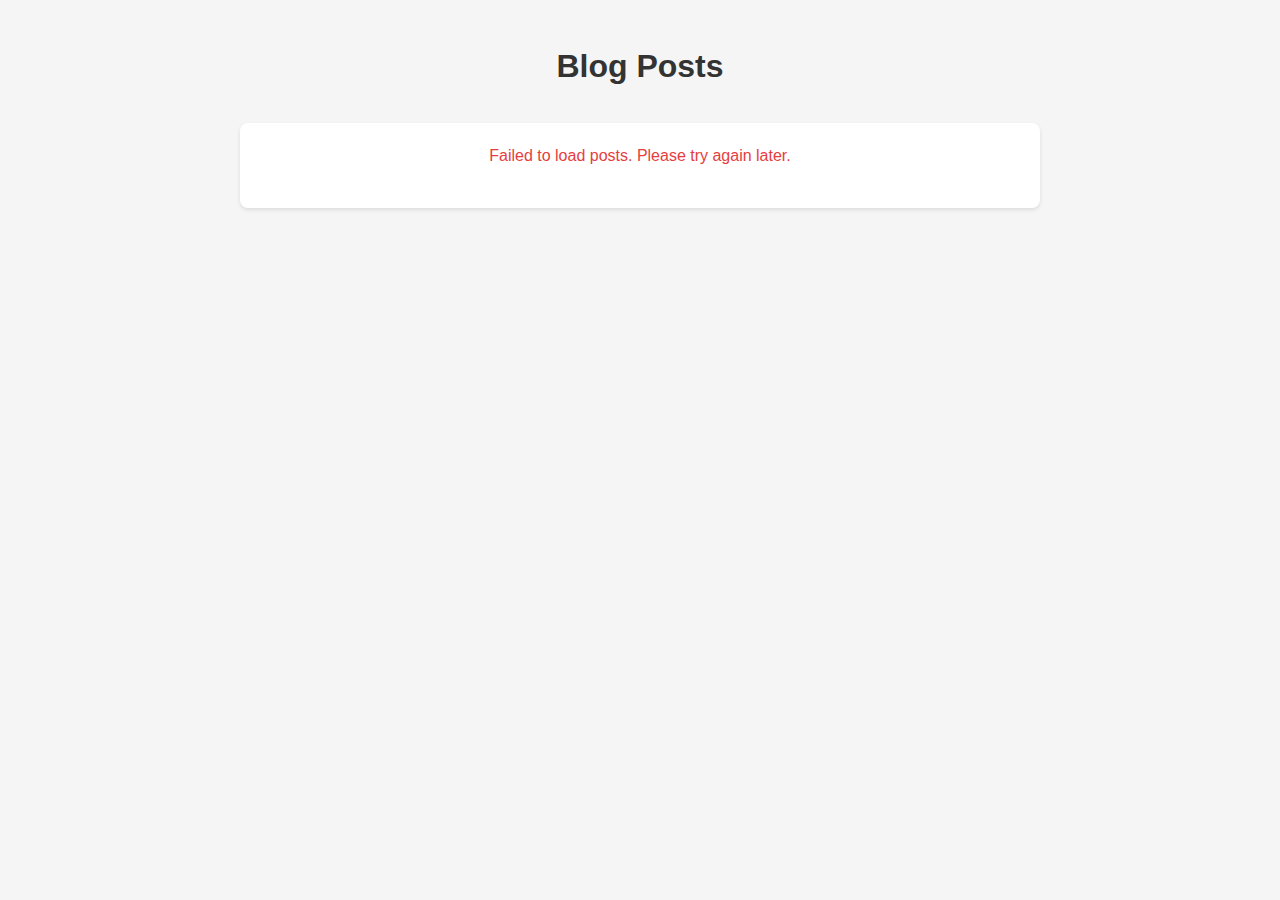
<file: example/index.html>
<!DOCTYPE html>
<html lang="en">
<head>
    <meta charset="UTF-8">
    <meta name="viewport" content="width=device-width, initial-scale=1.0">
    <title>Blog Posts - zneloy.site</title>
    <style>
        body {
            font-family: -apple-system, BlinkMacSystemFont, 'Segoe UI', Roboto, Oxygen, Ubuntu, Cantarell, sans-serif;
            line-height: 1.6;
            max-width: 800px;
            margin: 0 auto;
            padding: 20px;
            background-color: #f5f5f5;
        }

        h1 {
            text-align: center;
            color: #333;
            margin-bottom: 30px;
        }

        .posts {
            background: white;
            border-radius: 8px;
            box-shadow: 0 2px 4px rgba(0,0,0,0.1);
            padding: 20px;
        }

        .post-item {
            margin-bottom: 20px;
            padding-bottom: 20px;
            border-bottom: 1px solid #eee;
        }

        .post-item:last-child {
            border-bottom: none;
            margin-bottom: 0;
        }

        .post-title {
            color: #2c5282;
            text-decoration: none;
            font-size: 1.2rem;
            font-weight: 600;
        }

        .post-title:hover {
            text-decoration: underline;
        }

        .post-date {
            color: #666;
            font-size: 0.9rem;
            margin-top: 5px;
        }

        #loading {
            text-align: center;
            color: #666;
        }

        #error {
            color: #e53e3e;
            text-align: center;
            display: none;
        }

        .pagination {
            display: flex;
            justify-content: center;
            gap: 8px;
            margin-top: 20px;
            flex-wrap: wrap;
        }

        .pagination button {
            padding: 8px 12px;
            border: 1px solid #e2e8f0;
            background-color: white;
            color: #2d3748;
            border-radius: 4px;
            cursor: pointer;
            transition: all 0.2s;
        }

        .pagination button:hover {
            background-color: #f7fafc;
        }

        .pagination button.active {
            background-color: #2c5282;
            color: white;
            border-color: #2c5282;
        }

        .pagination button:disabled {
            background-color: #edf2f7;
            color: #a0aec0;
            cursor: not-allowed;
        }

        .post-info {
            text-align: center;
            color: #666;
            margin-top: 20px;
            font-size: 0.9rem;
        }
    </style>
</head>
<body>
    <h1>Blog Posts</h1>
    <div class="posts">
        <div id="loading">Loading posts...</div>
        <div id="error">Failed to load posts. Please try again later.</div>
        <div id="posts-container"></div>
        <div id="post-info" class="post-info"></div>
        <div id="pagination" class="pagination"></div>
    </div>

    <script>
        const blogUrl = 'https://blog.zneloy.site';
        const rssUrl = `${blogUrl}/feeds/posts/default?alt=rss&max-results=500`;
        const corsProxy = 'https://api.allorigins.win/raw?url=';
        const POSTS_PER_PAGE = 10;
        
        let allPosts = [];
        let currentPage = 1;

        function displayPosts(page) {
            const startIndex = (page - 1) * POSTS_PER_PAGE;
            const endIndex = startIndex + POSTS_PER_PAGE;
            const postsToDisplay = allPosts.slice(startIndex, endIndex);
            
            const postsContainer = document.getElementById('posts-container');
            postsContainer.innerHTML = '';

            postsToDisplay.forEach(post => {
                const postElement = document.createElement('div');
                postElement.className = 'post-item';
                postElement.innerHTML = `
                    <a href="${post.link}" class="post-title">${post.title}</a>
                    <div class="post-date">${post.date.toLocaleDateString()}</div>
                `;
                postsContainer.appendChild(postElement);
            });

            // Update post info
            const totalPosts = allPosts.length;
            const postInfo = document.getElementById('post-info');
            postInfo.textContent = `Showing ${startIndex + 1}-${Math.min(endIndex, totalPosts)} of ${totalPosts} posts`;

            updatePagination(page, Math.ceil(totalPosts / POSTS_PER_PAGE));
        }

        function updatePagination(currentPage, totalPages) {
            const pagination = document.getElementById('pagination');
            pagination.innerHTML = '';

            // Previous button
            const prevButton = document.createElement('button');
            prevButton.textContent = '←';
            prevButton.disabled = currentPage === 1;
            prevButton.onclick = () => {
                if (currentPage > 1) {
                    displayPosts(currentPage - 1);
                }
            };
            pagination.appendChild(prevButton);

            // Page numbers
            let startPage = Math.max(1, currentPage - 2);
            let endPage = Math.min(totalPages, startPage + 4);
            
            // Adjust start page if we're near the end
            if (endPage - startPage < 4) {
                startPage = Math.max(1, endPage - 4);
            }

            // First page
            if (startPage > 1) {
                const firstButton = document.createElement('button');
                firstButton.textContent = '1';
                firstButton.onclick = () => displayPosts(1);
                pagination.appendChild(firstButton);
                
                if (startPage > 2) {
                    const ellipsis = document.createElement('button');
                    ellipsis.textContent = '...';
                    ellipsis.disabled = true;
                    pagination.appendChild(ellipsis);
                }
            }

            // Page numbers
            for (let i = startPage; i <= endPage; i++) {
                const pageButton = document.createElement('button');
                pageButton.textContent = i;
                pageButton.className = i === currentPage ? 'active' : '';
                pageButton.onclick = () => displayPosts(i);
                pagination.appendChild(pageButton);
            }

            // Last page
            if (endPage < totalPages) {
                if (endPage < totalPages - 1) {
                    const ellipsis = document.createElement('button');
                    ellipsis.textContent = '...';
                    ellipsis.disabled = true;
                    pagination.appendChild(ellipsis);
                }
                
                const lastButton = document.createElement('button');
                lastButton.textContent = totalPages;
                lastButton.onclick = () => displayPosts(totalPages);
                pagination.appendChild(lastButton);
            }

            // Next button
            const nextButton = document.createElement('button');
            nextButton.textContent = '→';
            nextButton.disabled = currentPage === totalPages;
            nextButton.onclick = () => {
                if (currentPage < totalPages) {
                    displayPosts(currentPage + 1);
                }
            };
            pagination.appendChild(nextButton);
        }

        async function fetchPosts() {
            try {
                const response = await fetch(corsProxy + encodeURIComponent(rssUrl));
                const text = await response.text();
                const parser = new DOMParser();
                const xmlDoc = parser.parseFromString(text, 'text/xml');
                const items = xmlDoc.getElementsByTagName('item');
                
                document.getElementById('loading').style.display = 'none';

                allPosts = Array.from(items).map(item => ({
                    title: item.getElementsByTagName('title')[0].textContent,
                    link: item.getElementsByTagName('link')[0].textContent,
                    date: new Date(item.getElementsByTagName('pubDate')[0].textContent)
                }));

                displayPosts(1);
            } catch (error) {
                document.getElementById('loading').style.display = 'none';
                document.getElementById('error').style.display = 'block';
                console.error('Error fetching posts:', error);
            }
        }

        fetchPosts();
    </script>
</body>
</html>
</file>
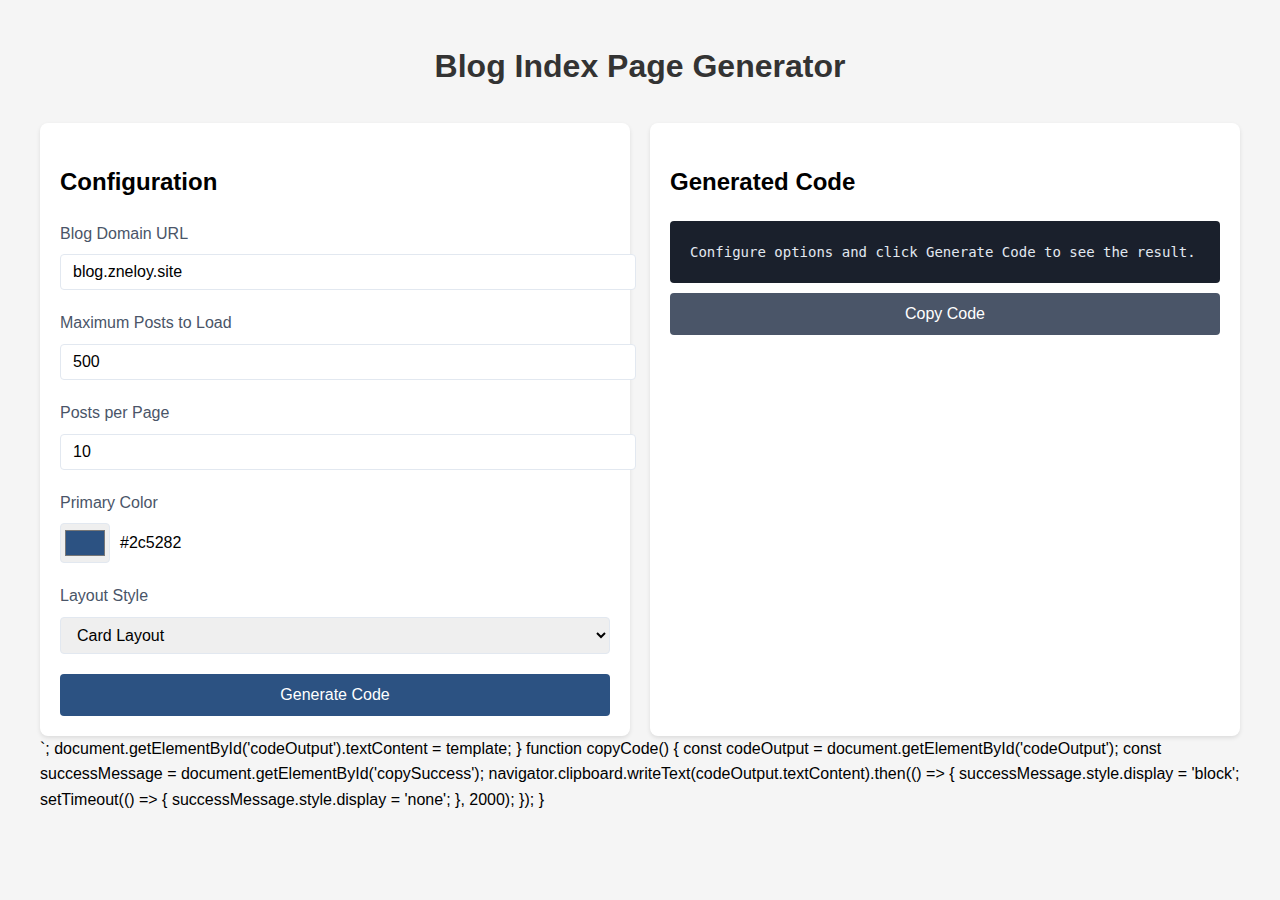
<file: gen.html>
<!DOCTYPE html>
<html lang="en">

<head>
    <meta charset="UTF-8">
    <meta name="viewport" content="width=device-width, initial-scale=1.0">
    <title>Blog Index Page Generator</title>
    <style>
        body {
            font-family: -apple-system, BlinkMacSystemFont, 'Segoe UI', Roboto, Oxygen, Ubuntu, Cantarell, sans-serif;
            line-height: 1.6;
            max-width: 1200px;
            margin: 0 auto;
            padding: 20px;
            background-color: #f5f5f5;
        }

        h1 {
            text-align: center;
            color: #333;
            margin-bottom: 30px;
        }

        .container {
            display: grid;
            grid-template-columns: 1fr 1fr;
            gap: 20px;
        }

        @media (max-width: 768px) {
            .container {
                grid-template-columns: 1fr;
            }
        }

        .config-panel,
        .preview-panel {
            background: white;
            border-radius: 8px;
            box-shadow: 0 2px 4px rgba(0, 0, 0, 0.1);
            padding: 20px;
        }

        .form-group {
            margin-bottom: 20px;
        }

        label {
            display: block;
            margin-bottom: 8px;
            color: #4a5568;
            font-weight: 500;
        }

        input,
        select {
            width: 100%;
            padding: 8px 12px;
            border: 1px solid #e2e8f0;
            border-radius: 4px;
            font-size: 16px;
        }

        .color-picker {
            display: flex;
            gap: 10px;
            align-items: center;
        }

        .color-picker input[type="color"] {
            width: 50px;
            height: 40px;
            padding: 2px;
        }

        button {
            background-color: #2c5282;
            color: white;
            padding: 12px 20px;
            border: none;
            border-radius: 4px;
            cursor: pointer;
            font-size: 16px;
            width: 100%;
            transition: background-color 0.2s;
        }

        button:hover {
            background-color: #2a4365;
        }

        .code-output {
            background: #1a202c;
            color: #e2e8f0;
            padding: 20px;
            border-radius: 4px;
            overflow-x: auto;
            font-family: 'Consolas', 'Monaco', monospace;
            font-size: 14px;
            white-space: pre-wrap;
            margin-top: 20px;
        }

        .copy-button {
            background-color: #4a5568;
            margin-top: 10px;
        }

        .copy-button:hover {
            background-color: #2d3748;
        }

        .success-message {
            color: #48bb78;
            text-align: center;
            margin-top: 10px;
            display: none;
        }
    </style>
</head>

<body>
    <h1>Blog Index Page Generator</h1>

    <div class="container">
        <div class="config-panel">
            <h2>Configuration</h2>
            <div class="form-group">
                <label for="blogUrl">Blog Domain URL</label>
                <input type="text" id="blogUrl" placeholder="blog.example.com" value="blog.zneloy.site">
            </div>

            <div class="form-group">
                <label for="maxPosts">Maximum Posts to Load</label>
                <input type="number" id="maxPosts" min="10" max="500" value="500">
            </div>

            <div class="form-group">
                <label for="postsPerPage">Posts per Page</label>
                <input type="number" id="postsPerPage" min="5" max="50" value="10">
            </div>

            <div class="form-group">
                <label for="primaryColor">Primary Color</label>
                <div class="color-picker">
                    <input type="color" id="primaryColor" value="#2c5282">
                    <span id="primaryColorText">#2c5282</span>
                </div>
            </div>

            <div class="form-group">
                <label for="layout">Layout Style</label>
                <select id="layout">
                    <option value="card">Card Layout</option>
                    <option value="minimal">Minimal Layout</option>
                </select>
            </div>

            <button onclick="generateCode()">Generate Code</button>
        </div>

        <div class="preview-panel">
            <h2>Generated Code</h2>
            <div class="code-output" id="codeOutput">Configure options and click Generate Code to see the result.</div>
            <button class="copy-button" onclick="copyCode()">Copy Code</button>
            <div class="success-message" id="copySuccess">Code copied to clipboard!</div>
        </div>
    </div>

    <script>
        function updateColorText(input, textElement) {
            textElement.textContent = input.value.toUpperCase();
        }

        document.getElementById('primaryColor').addEventListener('input', function (e) {
            updateColorText(e.target, document.getElementById('primaryColorText'));
        });

        function generateCode() {
            const blogUrl = document.getElementById('blogUrl').value.trim();
            const maxPosts = document.getElementById('maxPosts').value;
            const postsPerPage = document.getElementById('postsPerPage').value;
            const primaryColor = document.getElementById('primaryColor').value;
            const layout = document.getElementById('layout').value;

            let template = `<!DOCTYPE html>
<html lang="en">
<head>
    <meta charset="UTF-8">
    <meta name="viewport" content="width=device-width, initial-scale=1.0">
    <title>Blog Posts - ${blogUrl}</title>
    <style>
        body {
            font-family: -apple-system, BlinkMacSystemFont, 'Segoe UI', Roboto, Oxygen, Ubuntu, Cantarell, sans-serif;
            line-height: 1.6;
            max-width: 800px;
            margin: 0 auto;
            padding: 20px;
            background-color: #f5f5f5;
        }

        .posts {
            background: white;
            border-radius: ${layout === 'card' ? '8px' : '0'};
            box-shadow: ${layout === 'card' ? '0 2px 4px rgba(0,0,0,0.1)' : 'none'};
            padding: 20px;
        }

        .post-item {
            margin-bottom: 20px;
            padding-bottom: 20px;
            border-bottom: 1px solid #eee;
        }

        .post-title {
            color: ${primaryColor};
            text-decoration: none;
            font-size: 1.2rem;
            font-weight: 600;
        }

        .pagination button.active {
            background-color: ${primaryColor};
            color: white;
        }
        /* ... rest of the styles ... */
    </style>
</head>
<body>
    <h1>Blog Posts</h1>
    <div class="posts">
        <div id="posts-container"></div>
        <div id="pagination"></div>
    </div>

    <script>
        const blogUrl = '${blogUrl}';
        const rssUrl = \`https://\${blogUrl}/feeds/posts/default?alt=rss&max-results=${maxPosts}\`;
        const POSTS_PER_PAGE = ${postsPerPage};
        // ... rest of the JavaScript ...
    </script>
</body>

</html>`;

document.getElementById('codeOutput').textContent = template;
}

function copyCode() {
const codeOutput = document.getElementById('codeOutput');
const successMessage = document.getElementById('copySuccess');

navigator.clipboard.writeText(codeOutput.textContent).then(() => {
successMessage.style.display = 'block';
setTimeout(() => {
successMessage.style.display = 'none';
}, 2000);
});
}
</script>
</body>

</html>
</file>
